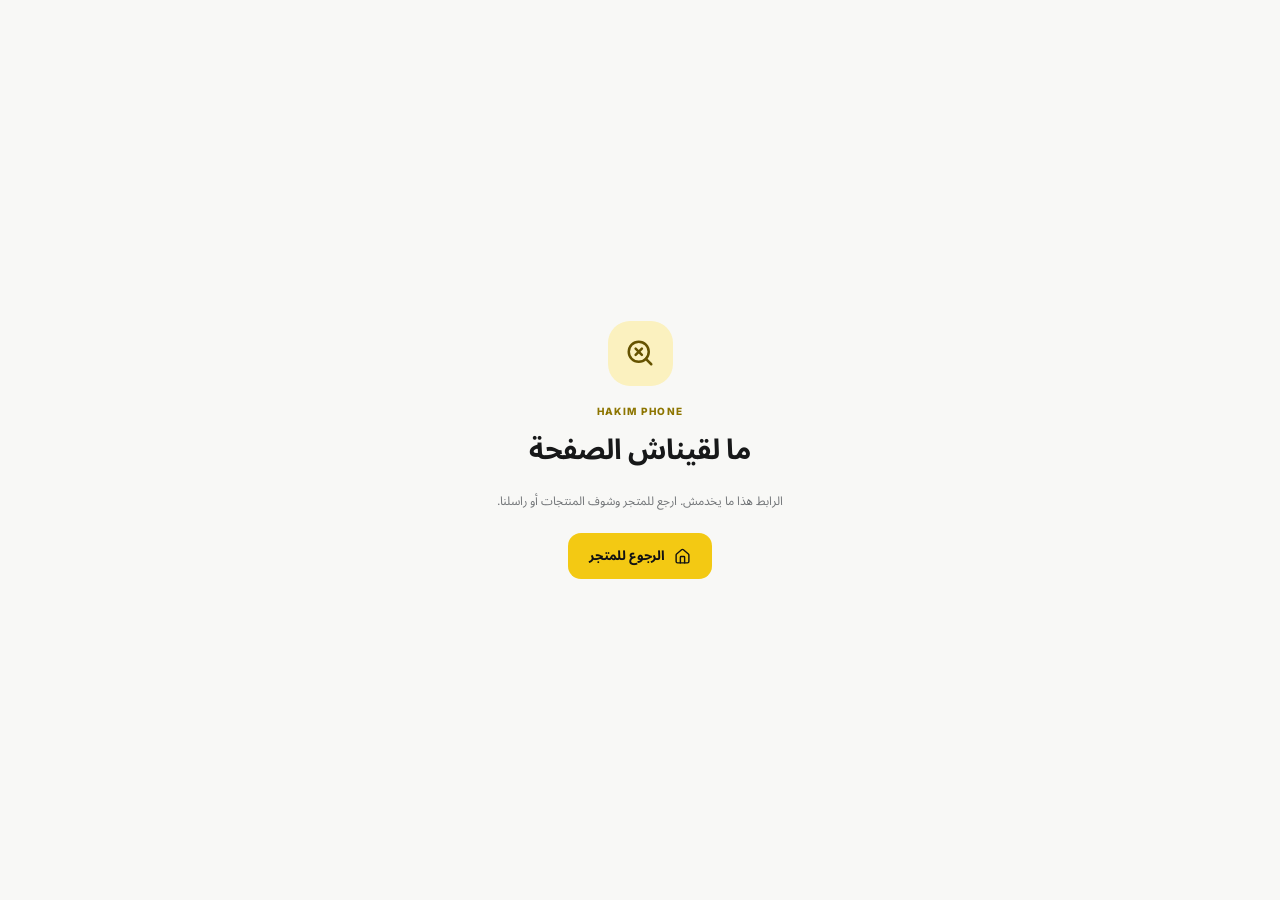
<file: index.html>
<!doctype html>
<html lang="fr" dir="ltr">
  <head>
    <meta charset="UTF-8" />
    <meta name="viewport" content="width=device-width, initial-scale=1.0" />
    <meta name="theme-color" content="#111111" />
    <meta name="description" content="Vente de téléphones et accessoires, réparation et commande simple chez Hakim Phone à Djellida, wilaya d’Aïn Defla. Contact direct par WhatsApp." />
    <meta name="keywords" content="Hakim Phone, téléphones Aïn Defla, réparation smartphone Djellida, accessoires téléphone Algérie" />
    <meta name="robots" content="index,follow" />
    <link rel="canonical" href="https://hakim-phone.github.io/" />
    <link rel="icon" type="image/webp" href="/hakim-phone-logo.webp" />
    <link rel="preconnect" href="https://fonts.googleapis.com" />
    <link rel="preconnect" href="https://fonts.gstatic.com" crossorigin />
    <link href="https://fonts.googleapis.com/css2?family=Inter:wght@400;500;600;700;800&family=Noto+Sans+Arabic:wght@400;500;600;700;800&display=swap" rel="stylesheet" />
    <title>Hakim Phone — Téléphones & réparation à Djellida</title>
    <meta property="og:type" content="website" />
    <meta property="og:title" content="Hakim Phone — Téléphones & réparation à Djellida" />
    <meta property="og:description" content="Téléphones, accessoires et réparation près de chez vous, à Djellida dans la wilaya d’Aïn Defla." />
    <meta property="og:url" content="https://hakim-phone.github.io/" />
    <meta property="og:site_name" content="Hakim Phone" />
    <meta property="og:image" content="https://hakim-phone.github.io/hakim-phone-logo.webp" />
    <meta name="twitter:card" content="summary_large_image" />
    <meta name="twitter:title" content="Hakim Phone — Téléphones & réparation à Djellida" />
    <meta name="twitter:description" content="Téléphones, accessoires et réparation près de chez vous, à Djellida dans la wilaya d’Aïn Defla." />
    <meta name="twitter:image" content="https://hakim-phone.github.io/hakim-phone-logo.webp" />
    <script type="application/ld+json">
      {"@context":"https://schema.org","@type":"ElectronicsStore","name":"Hakim Phone","alternateName":"حكيم فون","url":"https://hakim-phone.github.io/","image":"https://hakim-phone.github.io/hakim-phone-logo.webp","telephone":"+213542023746","address":{"@type":"PostalAddress","addressLocality":"Djellida","addressRegion":"Aïn Defla","addressCountry":"DZ"},"areaServed":{"@type":"AdministrativeArea","name":"Aïn Defla, Algeria"},"sameAs":["https://wa.me/213542023746"]}
    </script>
    <script type="module" crossorigin src="/assets/index-7700f09.js"></script>
    <link rel="modulepreload" crossorigin href="/assets/vendor-react-iHJN42LE.js">
    <link rel="modulepreload" crossorigin href="/assets/vendor-supabase-CB7MGzWB.js">
    <link rel="stylesheet" crossorigin href="/assets/index-41ed80c0.css">
  </head>
  <body>
    <div id="root">
      <main class="seo-fallback">
        <h1>Hakim Phone — vente et réparation de téléphones à Djellida</h1>
        <p>Votre boutique de téléphones et accessoires, avec un service local de réparation à Djellida, dans la wilaya d’Aïn Defla. Hakim Phone confirme chaque demande par téléphone avant la livraison ou le diagnostic.</p>
        <h2>Téléphones, accessoires et réparation</h2>
        <p>Le catalogue est mis à jour par le magasin. Pour connaître les produits disponibles ou demander une réparation, contactez Hakim Phone au 0542023746.</p>
        <p><a href="https://wa.me/213542023746">Contacter Hakim Phone sur WhatsApp</a> · <a href="#products">Voir le catalogue</a></p>
        <h2>Adresse et contact</h2>
        <p>Commune de Djellida — Wilaya d’Aïn Defla, Algérie. Téléphone : 0542023746.</p>
      </main>
    </div>
  </body>
</html>
</file>
<file: assets/index-41ed80c0.css>
@import"https://fonts.googleapis.com/css2?family=Inter:wght@400;500;600;700;800&family=Noto+Sans+Arabic:wght@400;500;600;700;800&display=swap";:root{font-family:Inter,Noto Sans Arabic,system-ui,sans-serif;color:#171819;background:#f8f8f6;font-synthesis:none;text-rendering:optimizeLegibility;--ink: #111213;--ink-soft: #202223;--gold: #f3c913;--gold-deep: #dcae00;--paper: #f8f8f6;--white: #fff;--muted: #737679;--line: #e8e8e5;--success: #16784d;--danger: #b42318;--shadow: 0 20px 60px rgba(13, 16, 18, .08)}*{box-sizing:border-box}html{min-width:320px;scroll-behavior:smooth}body{margin:0;min-width:320px;min-height:100vh;background:var(--paper)}button,input,textarea,select{font:inherit}button,a{-webkit-tap-highlight-color:transparent}a{color:inherit;text-decoration:none}button{color:inherit}img{display:block;max-width:100%}#root{min-height:100vh}::selection{background:var(--gold);color:var(--ink)}.seo-fallback{max-width:920px;margin:0 auto;padding:64px 24px;line-height:1.8}.seo-fallback h1,.seo-fallback h2{color:var(--ink)}.seo-fallback a{color:#715b00;text-decoration:underline}.storefront{min-height:100vh;overflow:hidden;background:var(--paper)}.site-header{min-height:82px;max-width:1320px;margin:0 auto;padding:0 34px;display:flex;align-items:center;justify-content:space-between;gap:24px}.brand-lockup{display:inline-flex;align-items:center;gap:11px;flex:0 0 auto}.brand-mark{display:grid;place-items:center;width:40px;height:40px;color:var(--ink);background:var(--gold);border-radius:13px}.brand-copy{display:flex;flex-direction:column;gap:2px;line-height:1.1}.brand-copy strong{font-size:15px;font-weight:800;letter-spacing:-.025em}.brand-copy small{color:var(--muted);font-size:10px;font-weight:600}.main-nav{display:flex;align-items:center;gap:clamp(20px,3.2vw,46px);color:#5e6265;font-size:13px;font-weight:600}.main-nav a{transition:color .18s ease}.main-nav a:hover{color:var(--ink)}.header-actions{display:flex;align-items:center;gap:11px}.language-toggle{min-width:44px;height:42px;padding:0 12px;border:1px solid var(--line);border-radius:12px;background:#fff;font-weight:700;cursor:pointer}.language-toggle:hover{border-color:#c5c7c5}.button{display:inline-flex;align-items:center;justify-content:center;gap:9px;min-height:46px;padding:0 20px;border:1px solid transparent;border-radius:13px;font-size:13px;font-weight:750;transition:transform .18s ease,box-shadow .18s ease,background .18s ease;cursor:pointer}.button:hover{transform:translateY(-1px)}.button:disabled{opacity:.55;cursor:not-allowed;transform:none}.button-dark{color:#fff;background:var(--ink)}.button-dark:hover{background:#282a2a;box-shadow:0 8px 20px #11121324}.button-yellow{color:var(--ink);background:var(--gold)}.button-yellow:hover{background:#ffda2e;box-shadow:0 9px 24px #f3c91338}.button-outline{color:var(--ink);background:#fff;border-color:#dedfdd}.button-outline:hover{border-color:#aaa}.header-whatsapp{min-height:42px;padding-inline:15px;font-size:12px}.hero-section{position:relative;display:grid;grid-template-columns:minmax(0,1.03fr) minmax(360px,.97fr);align-items:center;gap:30px;min-height:555px;padding:68px max(7.5vw,42px) 82px;color:#fff;background:var(--ink);border-radius:0 0 38px 38px;isolation:isolate}.hero-section:before{position:absolute;z-index:-1;inset:0;background:radial-gradient(circle at 79% 44%,rgba(243,201,19,.11),transparent 28%),linear-gradient(120deg,transparent 55%,rgba(255,255,255,.025));content:""}.hero-copy{max-width:620px}.location-pill{display:inline-flex;align-items:center;gap:7px;padding:8px 12px;color:#d8d8d5;background:#ffffff14;border:1px solid rgba(255,255,255,.12);border-radius:999px;font-size:11px;font-weight:600}.location-pill svg{color:var(--gold)}.eyebrow{margin:25px 0 9px;color:#8a8e90;font-size:10px;font-weight:800;letter-spacing:.13em;text-transform:uppercase}.hero-copy .eyebrow{margin-top:25px;color:#d5b31b}.hero-copy h1{max-width:650px;margin:0;font-size:clamp(40px,5.6vw,70px);font-weight:800;line-height:1.15;letter-spacing:-.055em;white-space:normal}.hero-title-accent{color:var(--gold)}.hero-description{max-width:510px;margin:22px 0 0;color:#c4c7c6;font-size:15px;line-height:1.9}.hero-actions{display:flex;align-items:center;gap:23px;margin-top:30px}.text-link{display:inline-flex;align-items:center;gap:8px;color:#f5f5f3;font-size:12px;font-weight:700}.text-link svg{color:var(--gold)}.hero-trust{display:flex;flex-wrap:wrap;gap:18px;margin-top:35px;color:#aeb1b1;font-size:10px}.hero-trust span{display:inline-flex;align-items:center;gap:6px}.hero-trust svg{color:var(--gold)}.hero-art{position:relative;display:grid;place-items:center;min-height:400px}.hero-orbit{position:absolute;width:380px;height:380px;border:1px solid rgba(243,201,19,.17);border-radius:50%}.orbit-two{width:310px;height:310px;border-color:#ffffff17}.hero-logo-card{position:relative;z-index:1;width:min(340px,76%);padding:15px;overflow:hidden;color:var(--ink);background:#050505;border:1px solid rgba(255,255,255,.14);border-radius:28px;box-shadow:0 28px 80px #0000006b;transform:rotate(-2deg)}.hero-logo-card img{width:100%;aspect-ratio:1;object-fit:contain;border-radius:18px}.logo-caption{display:flex;align-items:center;gap:8px;padding:12px 4px 3px;color:#f4f2eb;font-size:11px;font-weight:700}.logo-dot{width:7px;height:7px;background:var(--gold);border-radius:50%}.hero-float-card{position:absolute;z-index:2;bottom:30px;left:2%;display:flex;align-items:center;gap:10px;padding:13px 16px;color:var(--ink);background:#fff;border:1px solid rgba(0,0,0,.05);border-radius:15px;box-shadow:0 16px 40px #00000040;transform:rotate(2deg)}.hero-float-card .float-icon{display:grid;place-items:center;width:34px;height:34px;color:var(--ink);background:var(--gold);border-radius:11px}.hero-float-card span:last-child{display:flex;flex-direction:column;gap:3px}.hero-float-card strong{font-size:11px}.hero-float-card small{color:var(--muted);font-size:9px}.scroll-cue{position:absolute;right:50%;bottom:20px;display:inline-flex;align-items:center;gap:7px;color:#9b9d9d;font-size:10px;transform:translate(50%)}.service-strip{display:grid;grid-template-columns:repeat(4,1fr);max-width:1130px;margin:0 auto;padding:29px 32px;border-bottom:1px solid var(--line)}.service-strip div{display:flex;align-items:center;justify-content:center;gap:10px;color:#45484a;font-size:12px;font-weight:700}.service-strip svg{color:#b19000}.section{max-width:1210px;margin:0 auto;padding:96px 36px}.section-heading{display:flex;align-items:flex-end;justify-content:space-between;gap:32px;margin-bottom:34px}.section-heading .eyebrow,.steps-heading .eyebrow{margin-top:0;color:#9a7c00}.section-heading h2,.steps-heading h2{margin:0;font-size:clamp(27px,3.2vw,39px);line-height:1.3;letter-spacing:-.04em}.section-heading p:not(.eyebrow){margin:10px 0 0;color:var(--muted);font-size:13px;line-height:1.8}.product-tools{display:flex;align-items:center;gap:12px;flex-wrap:wrap}.search-box{display:flex;align-items:center;gap:9px;min-width:210px;height:42px;padding:0 12px;color:#888;background:#fff;border:1px solid var(--line);border-radius:12px}.search-box input{width:100%;min-width:80px;border:0;outline:0;color:var(--ink);background:transparent;font-size:11px}.filter-pills{display:flex;align-items:center;gap:5px;padding:4px;background:#eeefec;border-radius:12px}.filter-pill{padding:8px 11px;color:#686b6c;background:transparent;border:0;border-radius:9px;font-size:10px;font-weight:700;cursor:pointer}.filter-pill.active{color:var(--ink);background:#fff;box-shadow:0 2px 6px #0000000f}.product-grid{display:grid;grid-template-columns:repeat(4,minmax(0,1fr));gap:18px}.product-card{overflow:hidden;background:#fff;border:1px solid #ebebe9;border-radius:17px;transition:transform .2s ease,box-shadow .2s ease}.product-card:hover{transform:translateY(-4px);box-shadow:var(--shadow)}.product-image{position:relative;display:grid;place-items:center;aspect-ratio:1.1;padding:18px;background:#f1f1ee}.product-image img{width:100%;height:100%;object-fit:cover;border-radius:11px}.product-image-placeholder{display:grid;place-items:center;width:76px;height:76px;color:#7b7d7b;background:#e3e3df;border-radius:23px}.product-tag{position:absolute;top:12px;right:12px;padding:6px 9px;color:#3a3c3d;background:#ffffffe6;border-radius:99px;font-size:9px;font-weight:700}.product-content{padding:16px}.product-content h3{margin:0;font-size:14px;font-weight:750}.product-content p{min-height:36px;margin:8px 0 16px;color:var(--muted);font-size:10px;line-height:1.7}.product-content .product-description-muted{color:#95989a}.product-card-bottom{display:flex;align-items:center;justify-content:space-between;gap:12px}.product-card-bottom strong{font-size:13px;font-weight:800}.icon-button{display:grid;place-items:center;width:36px;height:36px;color:var(--ink);background:var(--gold);border:0;border-radius:11px;cursor:pointer}.icon-button:hover{background:#ffda2e}.catalog-message{padding:45px 20px;color:var(--muted);text-align:center;font-size:13px}.catalog-empty{display:flex;align-items:center;gap:20px;padding:26px;background:#fff;border:1px dashed #d7d8d4;border-radius:18px}.empty-art{display:grid;place-items:center;flex:0 0 auto;width:58px;height:58px;color:#7d6807;background:#fbf4d2;border-radius:18px}.catalog-empty h3{margin:0;font-size:15px}.catalog-empty p{margin:6px 0 0;color:var(--muted);font-size:11px;line-height:1.7}.catalog-empty .button{margin-inline-start:auto;flex:0 0 auto}.repair-section{position:relative;display:grid;grid-template-columns:.8fr 1.2fr;align-items:center;gap:8vw;max-width:1210px;margin:0 auto;padding:62px 8%;overflow:hidden;color:#fff;background:#151617;border-radius:28px}.repair-copy{position:relative;z-index:1}.repair-copy .eyebrow{margin-top:0;color:var(--gold)}.repair-copy h2{max-width:520px;margin:0;font-size:clamp(28px,3.5vw,43px);line-height:1.32;letter-spacing:-.04em}.repair-copy>p:not(.eyebrow){max-width:560px;margin:16px 0 22px;color:#b9bcbc;font-size:13px;line-height:1.9}.repair-decoration{position:relative;display:grid;place-items:center;min-height:245px}.repair-circle{position:absolute;display:block;width:220px;height:220px;border:1px solid rgba(243,201,19,.23);border-radius:50%}.circle-b{width:165px;height:165px;border-color:#ffffff1f}.repair-icon-large{z-index:1;display:grid;place-items:center;width:106px;height:106px;color:var(--gold);background:#242525;border:1px solid rgba(243,201,19,.29);border-radius:32px;transform:rotate(-9deg)}.repair-service-list{display:grid;grid-template-columns:repeat(2,minmax(0,1fr));gap:10px;margin-bottom:25px}.repair-service,.repair-note{display:flex;align-items:center;gap:10px;padding:12px 14px;background:#ffffff0f;border:1px solid rgba(255,255,255,.08);border-radius:13px}.repair-service>span,.repair-note>span{display:grid;place-items:center;flex:0 0 auto;width:30px;height:30px;color:var(--ink);background:var(--gold);border-radius:10px}.repair-service div,.repair-note div{display:flex;flex-direction:column;gap:3px}.repair-service strong,.repair-note strong{color:#f5f5f3;font-size:10px}.repair-service small,.repair-note small{color:#aeb1b1;font-size:9px}.repair-note{max-width:280px;margin-bottom:23px}.steps-section{padding-block:92px}.steps-heading{text-align:center}.steps-heading h2{font-size:clamp(26px,3vw,36px)}.steps-grid{display:grid;grid-template-columns:repeat(3,1fr);gap:16px;margin-top:35px}.step-card{position:relative;display:flex;flex-direction:column;align-items:center;gap:13px;min-height:144px;padding:25px 15px;text-align:center;background:#fff;border:1px solid var(--line);border-radius:17px}.step-card>span{position:absolute;top:14px;inset-inline-end:15px;color:#a28a22;font-size:10px;font-weight:800}.step-card svg{color:#8a7000}.step-card p{max-width:190px;margin:0;color:#46494a;font-size:12px;font-weight:650;line-height:1.7}.contact-band{display:flex;align-items:center;justify-content:space-between;gap:30px;max-width:1210px;margin:0 auto 66px;padding:35px 42px;background:var(--gold);border-radius:23px}.contact-band .eyebrow{margin:0 0 7px;color:#685500}.contact-band h2{margin:0;font-size:clamp(21px,2.8vw,31px);line-height:1.35}.contact-band-copy>p:last-child{display:flex;align-items:center;gap:7px;margin:10px 0 0;color:#4f4a32;font-size:11px}.contact-actions{display:flex;align-items:center;gap:17px}.contact-actions .button{background:var(--ink);color:#fff}.contact-phone{font-size:12px;font-weight:750;text-decoration:underline;text-underline-offset:4px}.site-footer{display:flex;align-items:center;gap:25px;max-width:1320px;min-height:94px;margin:0 auto;padding:20px 34px;border-top:1px solid var(--line)}.site-footer>p{margin:0;color:var(--muted);font-size:10px}.footer-brand .brand-mark{width:34px;height:34px;border-radius:11px}.footer-brand .brand-copy strong{font-size:13px}.admin-link{display:inline-flex;align-items:center;gap:5px;margin-inline-start:auto;color:#7e8182;font-size:10px}.copyright{color:#9a9c9d;font-size:10px}.dialog-backdrop{position:fixed;z-index:50;inset:0;display:grid;place-items:center;padding:18px;overflow-y:auto;background:#0a0b0cb8;-webkit-backdrop-filter:blur(5px);backdrop-filter:blur(5px)}.dialog-card{position:relative;width:min(100%,560px);max-height:min(92vh,900px);padding:29px;overflow-y:auto;background:#fff;border-radius:22px;box-shadow:0 28px 90px #00000059}.dialog-close{position:absolute;top:16px;inset-inline-end:16px;display:grid;place-items:center;width:36px;height:36px;color:#5e6264;background:#f2f2ef;border:0;border-radius:11px;cursor:pointer}.dialog-card .eyebrow{margin:0 45px 7px 0;color:#947900}.dialog-card h2{margin:0 40px 20px 0;font-size:24px}.order-product{display:flex;align-items:center;justify-content:space-between;gap:10px;margin-bottom:18px;padding:13px;background:#f6f6f2;border-radius:12px;font-size:11px}.order-product span{color:var(--muted)}.order-product strong{margin-inline-end:auto}.order-product b{color:#705a00}.order-form,.admin-login-form{display:grid;gap:14px}.order-form label,.admin-login-form label,.admin-form-grid label{display:grid;gap:7px;color:#45484a;font-size:11px;font-weight:700}.order-form input,.order-form textarea,.order-form select,.admin-login-form input,.admin-form-grid input,.admin-form-grid textarea,.admin-form-grid select,.shipping-row input{width:100%;min-height:43px;padding:10px 12px;color:var(--ink);background:#fff;border:1px solid #dedfdd;border-radius:10px;outline:none;font-size:12px}.order-form textarea,.admin-form-grid textarea{resize:vertical}.order-form input:focus,.order-form textarea:focus,.order-form select:focus,.admin-login-form input:focus,.admin-form-grid input:focus,.admin-form-grid textarea:focus,.admin-form-grid select:focus{border-color:#b79a0c;box-shadow:0 0 0 3px #f3c9132b}.order-form select:disabled{color:#aaa;background:#f5f5f3}.form-row{display:grid;grid-template-columns:1fr 1fr;gap:12px}.shipping-note{margin:-2px 0 0;color:#777b7c;font-size:10px}.full-button{width:100%}.form-error{margin:0;padding:10px 12px;color:#9d2f25;background:#fff0ed;border-radius:9px;font-size:11px;line-height:1.7}.notice{margin:15px 0;padding:12px 14px;border-radius:11px;font-size:11px;line-height:1.7}.notice a{font-weight:800;text-decoration:underline}.notice-warning{color:#695300;background:#fff8d9;border:1px solid #f1df8c}.notice-success{color:#175f3e;background:#eaf7ee;border:1px solid #c5ead2}.honeypot{position:absolute!important;left:-9999px!important;width:1px!important;height:1px!important;overflow:hidden!important}.order-success{display:flex;flex-direction:column;align-items:center;padding:28px 7px 5px;text-align:center}.success-icon{display:grid;place-items:center;width:62px;height:62px;color:#145f3e;background:#dff2e6;border-radius:50%}.order-success .eyebrow{margin:18px 0 6px}.order-success h2{margin:0 0 10px}.order-success p:not(.eyebrow){max-width:390px;color:var(--muted);font-size:12px;line-height:1.8}.order-reference{margin:10px 0 20px;padding:9px 13px;color:#4e5051;background:#f2f2ef;border-radius:8px;font-size:11px}.spin{animation:spin 1s linear infinite}@keyframes spin{to{transform:rotate(360deg)}}.admin-login-page{display:grid;place-items:center;min-height:100vh;padding:28px;background:radial-gradient(circle at 18% 12%,rgba(243,201,19,.17),transparent 29%),#f2f3f0}.admin-back{position:absolute;top:25px;inset-inline-start:30px;color:#6b6f70;font-size:12px;font-weight:700}.admin-login-card{width:min(100%,430px);padding:35px;background:#fff;border:1px solid #e8e8e5;border-radius:23px;box-shadow:var(--shadow)}.admin-login-mark{display:grid;place-items:center;width:50px;height:50px;margin-bottom:22px;color:var(--ink);background:var(--gold);border-radius:15px}.admin-login-card .eyebrow{margin:0 0 7px;color:#977a00}.admin-login-card h1{margin:0;font-size:27px}.login-hint{margin:9px 0 22px;color:var(--muted);font-size:12px;line-height:1.8}.login-footnote{display:block;margin-top:18px;color:#878a8b;text-align:center;font-size:10px}.admin-loading{display:flex;align-items:center;justify-content:center;gap:12px;min-height:100vh;color:#636768;font-size:13px}.spinner{width:20px;height:20px;border:2px solid #dedfdd;border-top-color:#a98e00;border-radius:50%;animation:spin .8s linear infinite}.admin-shell{display:grid;grid-template-columns:246px minmax(0,1fr);min-height:100vh;background:#f4f5f2}.admin-sidebar{position:sticky;top:0;display:flex;flex-direction:column;height:100vh;padding:25px 17px 18px;background:#fff;border-inline-end:1px solid var(--line)}.admin-brand{display:flex;align-items:center;gap:10px;padding:2px 7px 26px;border-bottom:1px solid #eee}.admin-brand>span:last-child{display:flex;flex-direction:column;gap:3px}.admin-brand strong{font-size:13px}.admin-brand small{color:var(--muted);font-size:10px}.admin-side-label{margin:24px 10px 9px;color:#989b9b;font-size:9px;font-weight:800;letter-spacing:.09em}.admin-tabs{display:grid;gap:5px}.admin-tab{display:flex;align-items:center;gap:11px;min-height:43px;padding:0 12px;color:#65696a;background:transparent;border:0;border-radius:11px;text-align:start;font-size:12px;font-weight:650;cursor:pointer}.admin-tab:hover{color:var(--ink);background:#f7f7f4}.admin-tab.active{color:#171819;background:#fbf5d9}.admin-tab.active svg{color:#8a7000}.tab-count{display:grid;place-items:center;min-width:20px;height:20px;margin-inline-start:auto;padding:0 5px;color:#fff;background:#b6523f;border-radius:99px;font-size:9px}.admin-sidebar-bottom{display:grid;gap:12px;margin-top:auto;padding-top:16px;border-top:1px solid #eee}.admin-profile{display:flex;align-items:center;gap:9px;min-width:0}.avatar-dot{display:grid;place-items:center;flex:0 0 auto;width:33px;height:33px;color:var(--ink);background:var(--gold);border-radius:50%;font-size:13px;font-weight:800}.admin-profile>span:last-child{display:flex;flex-direction:column;gap:3px;min-width:0}.admin-profile strong{font-size:10px}.admin-profile small{overflow:hidden;color:#858889;text-overflow:ellipsis;white-space:nowrap;font-size:9px}.logout-button{display:flex;align-items:center;gap:8px;width:100%;padding:10px;color:#676b6b;background:transparent;border:0;border-radius:10px;text-align:start;font-size:11px;cursor:pointer}.logout-button:hover{color:#96372e;background:#fff1ef}.admin-main{width:min(100%,1170px);margin:0 auto;padding:34px clamp(20px,4vw,48px) 70px}.admin-topbar{display:flex;align-items:center;justify-content:space-between;gap:20px;margin-bottom:25px}.admin-topbar-actions{display:flex;align-items:center;gap:8px;flex:0 0 auto}.admin-stock-notifications{position:relative;flex:0 0 auto}.admin-notification-trigger{position:relative;display:grid;place-items:center;width:40px;height:40px;padding:0;color:#4c5051;background:#fff;border:1px solid var(--line);border-radius:11px;cursor:pointer}.admin-notification-trigger:hover,.admin-notification-trigger[aria-expanded=true]{color:#655300;background:#fffbed;border-color:#e5d58a}.admin-notification-trigger.has-unread svg{color:#8a7000}.admin-notification-count{position:absolute;top:-6px;inset-inline-end:-6px;display:grid;place-items:center;min-width:19px;height:19px;padding:0 4px;color:#fff;background:#b73c2c;border:2px solid #f4f5f2;border-radius:99px;font-size:9px;font-weight:850;line-height:1}.admin-notification-panel{position:absolute;z-index:80;top:calc(100% + 10px);inset-inline-end:0;display:flex;flex-direction:column;width:min(390px,calc(100vw - 32px));max-height:min(72vh,570px);overflow:hidden;color:var(--ink);background:#fff;border:1px solid #e4e5e1;border-radius:16px;box-shadow:0 18px 55px #0d10122e}.admin-notification-heading{display:flex;align-items:center;justify-content:space-between;gap:12px;padding:15px 16px;border-bottom:1px solid #ededeb}.admin-notification-heading>div:first-child{display:grid;gap:3px}.admin-notification-heading strong{font-size:13px}.admin-notification-heading small{color:#858889;font-size:10px}.admin-notification-heading-actions{display:flex;align-items:center;gap:8px}.admin-notification-mark-all{padding:7px 9px;color:#675500;background:#fff8d9;border:1px solid #f0e3a4;border-radius:8px;font-size:9px;font-weight:750;cursor:pointer;white-space:nowrap}.admin-notification-mark-all:disabled,.admin-notification-item-actions button:disabled{opacity:.6;cursor:wait}.admin-notification-close{display:grid;place-items:center;width:30px;height:30px;padding:0;color:#6f7374;background:#f4f5f2;border:0;border-radius:8px;cursor:pointer}.admin-notification-list{display:grid;gap:8px;margin:0;padding:10px;overflow-y:auto;list-style:none}.admin-notification-item{padding:12px;border:1px solid #ecece8;border-radius:12px}.admin-notification-item.is-unread{background:#fffdf4;border-color:#eadb9a}.admin-notification-item-top{display:flex;align-items:center;justify-content:space-between;gap:8px}.admin-notification-item-top time{display:inline-flex;align-items:center;gap:4px;color:#8a8d8e;font-size:9px;white-space:nowrap}.admin-notification-kind{padding:5px 8px;border-radius:99px;font-size:9px;font-weight:800}.admin-notification-kind.is-low{color:#705d0b;background:#fff1bd}.admin-notification-kind.is-empty{color:#92392d;background:#ffebe7}.admin-notification-item-name{display:block;margin-top:9px;font-size:12px}.admin-notification-item-detail,.admin-notification-resolved{display:block;margin-top:4px;color:#777b7c;font-size:9px}.admin-notification-resolved{color:#407051}.admin-notification-item-actions{display:flex;justify-content:flex-start;margin-top:10px}.admin-notification-item-actions>span{display:inline-flex;align-items:center;gap:4px;color:#7d8580;font-size:9px}.admin-notification-item-actions button{display:inline-flex;align-items:center;gap:5px;padding:6px 8px;color:#4b613e;background:#eef5e8;border:0;border-radius:7px;font-size:9px;font-weight:750;cursor:pointer}.admin-notification-load-more{display:flex;justify-content:center;padding:4px 0 2px}.admin-notification-load-more button{padding:8px 12px;color:#655300;background:#fff8d9;border:1px solid #f0e3a4;border-radius:8px;font-size:10px;font-weight:750;cursor:pointer}.admin-notification-load-more button:disabled{opacity:.6;cursor:wait}.admin-notification-empty{display:flex;align-items:center;justify-content:center;gap:9px;min-height:90px;margin:0;padding:18px;color:#818585;text-align:center;font-size:10px}.admin-notification-error{margin:10px 12px 0;padding:8px 10px;color:#91382d;background:#fff0ed;border-radius:8px;font-size:9px;line-height:1.6}.admin-notification-footnote{padding:9px 13px;color:#888b8b;background:#fafaf8;border-top:1px solid #ededeb;font-size:9px;line-height:1.6}.logout-topbar{color:#8f3529;border-color:#e7c2bc}.logout-topbar:hover:not(:disabled){color:#76291f;background:#fff1ef}.logout-topbar:disabled{opacity:.65;cursor:wait}.admin-topbar .eyebrow{margin:0 0 4px;color:#978000}.admin-topbar h1{margin:0;font-size:28px}.admin-panel{margin-top:22px;padding:24px;background:#fff;border:1px solid #e7e8e4;border-radius:18px;box-shadow:0 8px 28px #0d101209}.panel-heading{display:flex;align-items:center;justify-content:space-between;gap:15px;margin-bottom:22px}.panel-heading h2{margin:0;font-size:17px}.panel-heading p{margin:5px 0 0;color:var(--muted);font-size:11px}.panel-count{padding:7px 10px;color:#645300;background:#fbf5d9;border-radius:99px;white-space:nowrap;font-size:10px;font-weight:750}.admin-empty{display:grid;justify-items:center;padding:46px 15px;color:#7d8182;text-align:center}.admin-empty svg{color:#ad9105}.admin-empty h3{margin:12px 0 4px;color:#3c3f40;font-size:14px}.admin-empty p{margin:0;font-size:11px}.orders-list{display:grid;gap:12px}.order-card{padding:17px;background:#fbfbf9;border:1px solid #ededeb;border-radius:14px}.order-card-header{display:flex;align-items:center;justify-content:space-between;gap:10px}.order-card-header>div{display:flex;align-items:center;gap:10px}.order-id{color:#766000;font-size:10px;font-weight:850}.order-card-header small{color:#939596;font-size:9px}.order-card-header select{max-width:145px;min-height:34px;padding:5px 8px;background:#fff;border:1px solid var(--line);border-radius:8px;font-size:10px}.order-customer{display:flex;align-items:center;gap:12px;margin-top:15px}.order-customer strong{font-size:13px}.order-customer a{color:#315f42;font-size:11px;font-weight:700}.order-address{margin:7px 0 13px;color:#717576;font-size:10px;line-height:1.8}.order-detail-row{display:flex;align-items:center;justify-content:space-between;gap:12px;padding-top:11px;border-top:1px solid #e9e9e5;color:#4f5253;font-size:10px}.order-detail-row strong{color:var(--ink);text-align:end}.admin-form-grid{display:grid;grid-template-columns:repeat(2,minmax(0,1fr));gap:14px}.admin-form-grid label{min-width:0}.image-upload-label{padding:10px 12px;border:1px dashed #d2d3d0;border-radius:11px}.image-upload-label>span{display:inline-flex;align-items:center;gap:7px}.image-upload-label input[type=file]{min-height:auto;padding:7px;border:0;font-size:10px}.image-upload-label small{color:#747879;font-size:9px}.form-actions{display:flex;align-items:center;gap:10px;flex-wrap:wrap}.admin-list-heading{display:flex;align-items:center;gap:9px;margin:30px 0 12px;padding-top:18px;border-top:1px solid #eee}.admin-list-heading h3{margin:0;font-size:13px}.admin-list-heading span{display:grid;place-items:center;min-width:21px;height:21px;padding:0 6px;color:#625200;background:#fbf5d9;border-radius:99px;font-size:9px;font-weight:800}.managed-list{display:grid;gap:8px}.managed-item{display:flex;align-items:center;gap:11px;padding:10px;border:1px solid #efefec;border-radius:12px}.managed-thumb{display:grid;place-items:center;flex:0 0 auto;width:42px;height:42px;overflow:hidden;color:#7d6807;background:#f2f1e9;border-radius:10px}.managed-thumb img{width:100%;height:100%;object-fit:cover}.managed-info{display:flex;flex-direction:column;gap:5px;min-width:0}.managed-info strong{overflow:hidden;text-overflow:ellipsis;white-space:nowrap;font-size:11px}.managed-info small{color:#7c8081;font-size:9px}.managed-actions{display:flex;align-items:center;gap:5px;margin-inline-start:auto}.managed-actions button{padding:7px 8px;color:#4d5354;background:#f2f3f0;border:0;border-radius:8px;font-size:9px;font-weight:700;cursor:pointer}.managed-actions button:hover{background:#e8e9e5}.managed-actions .danger-text{color:#9a352b;background:#fff0ed}.managed-actions .danger-text:disabled{opacity:.55;cursor:not-allowed}.shipping-list{display:grid;grid-template-columns:repeat(2,minmax(0,1fr));gap:9px}.shipping-row{display:grid;grid-template-columns:minmax(90px,1fr) minmax(84px,.75fr) auto;align-items:center;gap:8px;padding:10px;border:1px solid #eee;border-radius:11px}.shipping-row>span{color:#4c5051;font-size:10px;font-weight:650}.shipping-row label{min-width:0}.shipping-row input{min-height:36px;padding:7px;font-size:10px}.rate-save{display:inline-flex;align-items:center;gap:5px;padding:8px;color:#262829;background:#fbf3c9;border:0;border-radius:8px;font-size:9px;font-weight:750;cursor:pointer}.shipping-row>small{grid-column:2 / 4;color:#63836f;font-size:9px}.sr-only{position:absolute;width:1px;height:1px;padding:0;margin:-1px;overflow:hidden;clip:rect(0,0,0,0);white-space:nowrap;border:0}.not-found-page{display:flex;flex-direction:column;align-items:center;justify-content:center;min-height:100vh;padding:30px;text-align:center}.not-found-icon{display:grid;place-items:center;width:65px;height:65px;color:#655300;background:#fbf1bf;border-radius:22px}.not-found-page .eyebrow{margin:19px 0 4px;color:#8d7500}.not-found-page h1{margin:0;font-size:28px}.not-found-page>p:not(.eyebrow){max-width:380px;margin:10px 0 22px;color:var(--muted);font-size:12px;line-height:1.8}@media(max-width:980px){.site-header{padding-inline:22px}.hero-section{grid-template-columns:1fr .8fr;gap:10px;min-height:500px;padding-inline:6%}.hero-art{min-height:330px}.hero-logo-card{width:min(290px,84%)}.hero-orbit{width:310px;height:310px}.orbit-two{width:250px;height:250px}.product-grid{grid-template-columns:repeat(3,minmax(0,1fr))}.repair-section,.contact-band{margin-inline:24px}.section{padding-inline:26px}}@media(max-width:720px){.site-header{min-height:70px;padding-inline:16px;gap:10px}.brand-mark{width:36px;height:36px;border-radius:11px}.brand-copy strong{font-size:13px}.brand-copy small{font-size:8px}.main-nav{display:none}.header-actions{margin-inline-start:auto}.header-whatsapp{min-height:38px;padding-inline:10px;font-size:0}.header-whatsapp svg{width:18px;height:18px}.language-toggle{height:38px;min-width:40px;padding-inline:9px;font-size:11px}.hero-section{grid-template-columns:1fr;gap:4px;min-height:0;padding:45px 23px 66px;border-radius:0 0 26px 26px}.hero-copy{max-width:none}.hero-copy .eyebrow{margin-top:20px}.hero-copy h1{font-size:clamp(37px,10vw,54px)}.hero-description{max-width:540px;margin-top:16px;font-size:13px}.hero-actions{gap:15px;margin-top:23px}.hero-actions .button{min-height:43px;padding-inline:14px;font-size:11px}.text-link{font-size:10px}.hero-trust{gap:12px;margin-top:24px;font-size:9px}.hero-art{min-height:280px;margin-top:21px}.hero-logo-card{width:210px;padding:10px;border-radius:21px}.logo-caption{padding-top:8px;font-size:9px}.hero-orbit{width:255px;height:255px}.orbit-two{width:205px;height:205px}.hero-float-card{bottom:9px;left:auto;right:4%;padding:9px 11px}.hero-float-card .float-icon{width:29px;height:29px}.hero-float-card strong{font-size:9px}.hero-float-card small{font-size:8px}.scroll-cue{display:none}.service-strip{grid-template-columns:repeat(2,1fr);gap:17px 8px;padding:22px 12px}.service-strip div{justify-content:center;gap:7px;font-size:10px}.service-strip svg{width:17px}.section{padding:65px 18px}.section-heading{align-items:flex-start;flex-direction:column;gap:18px;margin-bottom:23px}.section-heading h2{font-size:27px}.section-heading p:not(.eyebrow){max-width:440px;font-size:11px}.product-tools{width:100%}.search-box{flex:1 1 100%}.filter-pills{width:100%}.filter-pill{flex:1}.product-grid{grid-template-columns:repeat(2,minmax(0,1fr));gap:10px}.product-image{aspect-ratio:.98;padding:11px}.product-content{padding:12px}.product-content h3{font-size:12px}.product-content p{min-height:34px;font-size:9px}.product-card-bottom strong{font-size:11px}.product-tag{top:8px;right:8px;font-size:8px}.catalog-empty{align-items:flex-start;flex-wrap:wrap;gap:13px;padding:17px}.catalog-empty>div{flex:1;min-width:180px}.catalog-empty .button{margin-inline-start:0}.repair-section{grid-template-columns:1fr;gap:16px;margin:0 14px;padding:29px 23px 31px;border-radius:21px}.repair-decoration{grid-row:1;min-height:155px}.repair-circle{width:150px;height:150px}.circle-b{width:112px;height:112px}.repair-icon-large{width:70px;height:70px;border-radius:23px}.repair-icon-large svg{width:32px}.repair-copy h2{font-size:28px}.repair-copy>p:not(.eyebrow){font-size:11px}.repair-service-list{grid-template-columns:1fr}.repair-copy>.button{min-height:43px}.steps-section{padding-block:66px}.steps-grid{grid-template-columns:1fr;gap:9px;margin-top:24px}.step-card{display:grid;grid-template-columns:34px 28px 1fr;align-items:center;justify-items:start;min-height:66px;padding:14px;text-align:start}.step-card>span{position:static}.step-card p{max-width:none;font-size:11px}.contact-band{align-items:flex-start;flex-direction:column;gap:20px;margin:0 14px 40px;padding:24px 21px;border-radius:18px}.contact-band h2{font-size:22px}.contact-actions{gap:15px}.site-footer{flex-wrap:wrap;gap:13px 17px;min-height:0;padding:23px 17px}.site-footer>p{flex:1 1 150px}.admin-link{margin-inline-start:0}.copyright{margin-inline-start:auto}.dialog-card{padding:25px 18px 19px;border-radius:18px}.form-row{grid-template-columns:1fr}.dialog-card h2{font-size:20px}.admin-login-page{padding:18px}.admin-back{top:17px;inset-inline-start:17px}.admin-login-card{margin-top:48px;padding:25px 21px}.admin-shell{grid-template-columns:1fr}.admin-sidebar{position:sticky;z-index:20;top:0;height:auto;padding:10px 12px 8px;border-inline-end:0;border-bottom:1px solid var(--line)}.admin-brand{padding:0 2px 9px;border-bottom:0}.admin-brand .brand-mark{width:32px;height:32px}.admin-side-label,.admin-sidebar-bottom{display:none}.admin-tabs{display:flex;gap:4px;overflow-x:auto;padding-bottom:2px}.admin-tab{flex:1 0 auto;justify-content:center;gap:7px;min-height:37px;padding:0 10px;font-size:10px}.admin-tab svg{width:15px}.tab-count{min-width:17px;height:17px;margin-inline-start:0}.admin-main{padding:22px 14px 50px}.admin-topbar{align-items:flex-start;flex-wrap:wrap}.admin-topbar-actions{width:100%;justify-content:flex-start}.admin-topbar h1{font-size:22px}.admin-topbar .button{min-height:38px;padding-inline:11px;font-size:10px}.admin-panel{padding:17px 13px;border-radius:15px}.admin-form-grid{grid-template-columns:1fr;gap:12px}.shipping-list{grid-template-columns:1fr}.shipping-row{grid-template-columns:minmax(85px,1fr) 95px auto}.order-card{padding:13px}.order-card-header>div{align-items:flex-start;flex-direction:column;gap:3px}.order-detail-row{align-items:flex-start;flex-direction:column}.managed-item{align-items:flex-start;flex-wrap:wrap}.managed-actions{width:100%;margin-inline-start:53px}}@media(prefers-reduced-motion:reduce){*,*:before,*:after{scroll-behavior:auto!important;animation-duration:.01ms!important;animation-iteration-count:1!important;transition-duration:.01ms!important}}.admin-active-toggle{display:flex;align-items:center;gap:10px;min-height:44px;padding:10px 12px;color:var(--ink);background:#fffdf5;border:1px solid var(--line);border-radius:10px;font-size:12px;font-weight:700;cursor:pointer}.admin-active-toggle input{width:17px;min-height:17px;height:17px;margin:0;padding:0;accent-color:var(--gold)}.admin-active-toggle span{line-height:1.5}.admin-stat-heading .panel-count{display:inline-flex;align-items:center;gap:6px}.admin-period-toolbar{display:flex;align-items:center;justify-content:space-between;gap:14px;flex-wrap:wrap;margin:0 0 18px}.admin-period-buttons{display:flex;gap:6px;flex-wrap:wrap;padding:4px;background:#f3f4f0;border-radius:12px}.admin-period-buttons button{min-height:34px;padding:0 12px;color:#65696a;background:transparent;border:0;border-radius:9px;font-size:10px;font-weight:700;cursor:pointer}.admin-period-buttons button.active{color:#282718;background:#fff;box-shadow:0 2px 7px #00000014}.admin-date-range{display:flex;align-items:end;gap:9px}.admin-date-range label{display:grid;gap:5px;color:#6b7070;font-size:9px;font-weight:700}.admin-date-range input{min-height:35px;padding:6px 9px;color:var(--ink);background:#fff;border:1px solid #dedfdd;border-radius:8px;font:inherit}.admin-stat-grid{display:grid;grid-template-columns:repeat(4,minmax(0,1fr));gap:12px}.admin-stat-card{position:relative;display:flex;flex-direction:column;min-width:0;min-height:142px;padding:15px;background:linear-gradient(160deg,#fff,#fbfbf8);border:1px solid #eceee8;border-radius:15px}.admin-stat-icon{display:grid;place-items:center;width:35px;height:35px;margin-bottom:12px;color:#715d00;background:#fbf4cf;border-radius:11px}.admin-stat-card>small{color:#777b7c;font-size:10px;font-weight:700}.admin-stat-card>strong{margin-top:5px;color:#202323;font-size:clamp(18px,2vw,23px);line-height:1.35;overflow-wrap:anywhere}.admin-stat-card>em{margin-top:auto;padding-top:7px;color:#8c9090;font-size:9px;font-style:normal;line-height:1.5}.admin-stat-card.is-positive>strong{color:#26734d}.admin-stat-card.is-negative>strong{color:#a43d32}.admin-stat-card.is-negative .admin-stat-icon{color:#9f4137;background:#fff0ed}.admin-stat-detail-grid{display:grid;grid-template-columns:repeat(4,minmax(0,1fr));gap:9px;margin-top:12px}.admin-stat-detail-grid>div{display:flex;align-items:center;justify-content:space-between;gap:9px;padding:11px 12px;background:#f8f9f6;border:1px solid #eff0ec;border-radius:11px}.admin-stat-detail-grid small{color:#777b7c;font-size:9px}.admin-stat-detail-grid strong{color:#343738;font-size:11px;white-space:nowrap}.admin-data-warning{display:flex;align-items:flex-start;gap:8px}.admin-data-warning svg{flex:0 0 auto;margin-top:2px}.admin-chart-panel{margin-top:22px;padding:17px;border:1px solid #eceee8;border-radius:15px;background:#fff}.admin-chart-heading{display:flex;align-items:center;justify-content:space-between;gap:12px;margin-bottom:12px}.admin-chart-heading h3{margin:0;font-size:13px}.admin-chart-heading p{margin:5px 0 0;color:#898d8d;font-size:9px}.chart-legend{display:flex;align-items:center;gap:6px;color:#707575;white-space:nowrap;font-size:9px}.chart-legend i{display:inline-block;width:9px;height:9px;margin-inline-start:7px;border-radius:3px}.chart-legend .legend-revenue{background:#d7b51c}.chart-legend .legend-profit{background:#26734d;border-radius:50%}.admin-chart-wrap{width:100%;height:290px}.admin-chart-empty{display:grid;place-items:center;min-height:180px;color:#858989;background:#fafbf8;border-radius:11px;font-size:11px}.admin-expense-form{margin-bottom:12px}.admin-expense-form .form-actions{align-self:end}.admin-expense-list{display:grid;gap:8px}.admin-expense-row,.admin-return-row{display:grid;grid-template-columns:minmax(85px,.65fr) minmax(0,1.8fr) auto auto;align-items:center;gap:12px;padding:11px 12px;border:1px solid #eeefeb;border-radius:11px;background:#fff}.expense-date,.return-date{color:#878b8b;font-size:9px;white-space:nowrap}.expense-description{display:flex;flex-direction:column;gap:4px;min-width:0}.expense-description strong{overflow:hidden;color:#333738;text-overflow:ellipsis;white-space:nowrap;font-size:10px}.expense-description small{overflow:hidden;color:#858989;text-overflow:ellipsis;font-size:9px;line-height:1.5}.admin-expense-row>b,.return-items>b{color:#343738;font-size:11px;white-space:nowrap}.admin-icon-danger{display:grid;place-items:center;width:32px;height:32px;color:#a13a30;background:#fff0ed;border:0;border-radius:9px;cursor:pointer}.admin-order-search{display:grid;gap:7px;max-width:430px;margin:0 0 16px;color:#727777;font-size:10px;font-weight:700}.admin-order-search input{min-height:39px;padding:8px 11px;color:var(--ink);background:#fff;border:1px solid #dedfdd;border-radius:9px;font-size:11px}.order-status-pill{padding:7px 9px;border-radius:99px;background:#f0f1ed;color:#555b5a;white-space:nowrap;font-size:9px;font-weight:800}.order-status-pill.completed{background:#eaf7ee;color:#246a44}.order-status-pill.partially_refunded,.order-status-pill.refunded{background:#fff2e8;color:#98501e}.order-status-pill.cancelled{background:#fff0ed;color:#9a382d}.order-financial-summary{display:flex;flex-wrap:wrap;gap:8px 16px;margin-top:10px;color:#858989;font-size:9px}.order-financial-summary b{color:#45494a}.order-action-buttons{display:flex;flex-wrap:wrap;gap:7px;margin-top:12px}.order-action-buttons button{display:inline-flex;align-items:center;gap:5px;min-height:32px;padding:0 10px;color:#4c5151;background:#f0f2ee;border:0;border-radius:8px;font-size:9px;font-weight:750;cursor:pointer}.order-action-buttons .refund-button{color:#725c00;background:#fbf4cf}.order-action-buttons .delete-order-button{color:#9b382f;background:#fff0ed}.admin-action-dialog{width:min(100%,560px);max-height:calc(100vh - 28px);overflow-y:auto}.admin-action-dialog h2{margin:0 0 8px;font-size:18px}.admin-action-intro{margin:0;color:#797e7e;font-size:11px;line-height:1.7}.admin-action-form{display:grid;gap:13px;margin-top:18px}.admin-action-form>label:not(.admin-active-toggle){display:grid;gap:7px;color:#45484a;font-size:11px;font-weight:700}.admin-action-form input:not([type=checkbox]),.admin-action-form textarea{width:100%;min-height:42px;padding:9px 11px;color:var(--ink);background:#fff;border:1px solid #dedfdd;border-radius:9px;font-size:12px}.admin-action-form textarea{resize:vertical}.admin-action-note{margin:0;padding:10px 11px;color:#706333;background:#fff9de;border-radius:9px;font-size:9px;line-height:1.7}.refund-balance{display:flex;flex-wrap:wrap;gap:7px 16px;padding:10px 12px;color:#686d6d;background:#f6f7f3;border-radius:9px;font-size:10px}.refund-balance strong{color:#303434}.return-items{display:flex;flex-direction:column;align-items:flex-end;gap:4px}.return-items small{color:#777c7c;font-size:9px}@media(max-width:980px){.admin-stat-grid{grid-template-columns:repeat(2,minmax(0,1fr))}}@media(max-width:720px){.admin-period-toolbar{align-items:stretch}.admin-period-buttons{display:grid;grid-template-columns:repeat(2,minmax(0,1fr))}.admin-period-buttons button{padding-inline:7px}.admin-date-range{display:grid;grid-template-columns:1fr 1fr}.admin-stat-grid{gap:8px}.admin-stat-card{min-height:132px;padding:12px}.admin-stat-card>strong{font-size:17px}.admin-stat-detail-grid{grid-template-columns:repeat(2,minmax(0,1fr));gap:7px}.admin-stat-detail-grid>div{align-items:flex-start;flex-direction:column;gap:5px;padding:9px}.admin-chart-panel{padding:12px 8px}.admin-chart-heading{align-items:flex-start;flex-direction:column}.admin-chart-wrap{height:250px}.admin-expense-row,.admin-return-row{grid-template-columns:1fr auto auto;gap:8px}.expense-date,.return-date{grid-column:1 / -1}.admin-expense-row .expense-description,.admin-return-row .expense-description{grid-column:1 / 2}.admin-expense-row>b,.admin-return-row .return-items{grid-column:2 / 3}.admin-expense-row .admin-icon-danger{grid-column:3 / 4;grid-row:2}.admin-return-row .return-items{align-items:flex-end}.admin-action-dialog{padding:27px 20px 22px}.order-card-header{align-items:flex-start}.order-card-header>div{align-items:flex-start;flex-direction:column;gap:4px}}.ledger-section-switcher{display:flex;flex-wrap:wrap;gap:8px;margin:0 0 20px;padding:8px;border:1px solid #e7e9e3;border-radius:14px;background:#fafbf8}.ledger-section-button{display:inline-flex;align-items:center;justify-content:center;gap:8px;min-height:40px;padding:8px 13px;border:1px solid transparent;border-radius:10px;background:transparent;color:#48504b;font:inherit;cursor:pointer}.ledger-section-button.active{border-color:#e6d572;background:#fff8d7;color:#29260f;font-weight:700}.ledger-form{margin:16px 0 26px;padding:18px;border:1px solid #e7e9e3;border-radius:14px;background:#fcfcfa}.ledger-form .panel-subheading{grid-column:1 / -1}.ledger-form .panel-subheading h3{margin:0 0 5px}.ledger-form .panel-subheading p{margin:0;color:#737872;font-size:.9rem}.ledger-form small{display:block;margin-top:5px;color:#737872}.restock-form{margin-top:20px;border-color:#e6d572}.ledger-item .managed-info small{line-height:1.7}.ledger-formula{margin:14px 0 20px}@media(max-width:640px){.ledger-section-switcher{display:grid;grid-template-columns:repeat(2,minmax(0,1fr))}.ledger-section-button{padding-inline:7px;font-size:.86rem}.ledger-form{padding:13px}}.inventory-category-filters{display:flex;gap:7px;margin:0 0 16px;padding:4px 2px 9px;overflow-x:auto;overscroll-behavior-inline:contain}.inventory-category-filters button{display:inline-flex;flex:0 0 auto;align-items:center;gap:7px;min-height:37px;padding:7px 11px;border:1px solid #e5e8e1;border-radius:999px;background:#fff;color:#46504a;font:inherit;font-size:.83rem;cursor:pointer}.inventory-category-filters button.active{border-color:#e3ca39;background:#fff8d9;color:#2d2a18;font-weight:700}.inventory-category-filters button span{display:inline-grid;min-width:20px;min-height:20px;place-items:center;padding-inline:4px;border-radius:999px;background:#f0f1ed;font-size:.72rem}.inventory-category-filters button.active span{background:#f1df82}.inventory-search{display:flex;align-items:center;gap:9px;width:min(100%,520px);min-height:44px;margin:0 0 14px auto;padding:0 12px;border:1px solid #dfe4db;border-radius:11px;background:#fff;color:#68726a;transition:border-color .16s ease,box-shadow .16s ease}.inventory-search:focus-within{border-color:#cbb42e;box-shadow:0 0 0 3px #d7b51c29}.inventory-search input{flex:1;width:100%;min-width:0;padding:10px 0;border:0;outline:0;background:transparent;color:#252b27;font:inherit}.inventory-search input:focus{box-shadow:none}.inventory-search input::placeholder{color:#858d86}.inventory-search button{flex:0 0 auto;min-height:30px;padding:4px 8px;border:0;border-radius:7px;background:#f3f4f1;color:#46504a;font:inherit;font-size:.78rem;cursor:pointer}.sale-item-picker{display:grid;align-content:start;gap:7px;min-width:0}.sale-item-combobox{position:relative;min-width:0}.sale-item-search{width:100%;min-width:0;margin:0}.sale-item-options{position:absolute;z-index:30;inset-inline:0;top:calc(100% + 5px);display:grid;gap:3px;max-height:240px;overflow-y:auto;padding:5px;border:1px solid #dfe4db;border-radius:11px;background:#fff;box-shadow:0 10px 24px #141e1424}.sale-item-options button{width:100%;min-height:40px;padding:9px 11px;border:0;border-radius:7px;background:transparent;color:#343c36;text-align:start;font:inherit;cursor:pointer}.sale-item-options button:hover,.sale-item-options button.active{background:#fff8d9;color:#29260f}.sale-item-empty{padding:10px;color:#737872;font-size:.85rem}.inventory-alert-panel{display:flex;flex-wrap:wrap;align-items:flex-start;gap:12px;margin:14px 0 20px;padding:13px 15px;border:1px solid #efd77d;border-radius:13px;background:#fff9df;color:#534815}.inventory-alert-heading{display:flex;align-items:center;gap:9px;min-width:145px}.inventory-alert-heading div{display:grid;gap:2px}.inventory-alert-heading strong{font-size:.9rem}.inventory-alert-heading small{color:#786b32;font-size:.75rem}.inventory-alert-items{display:flex;flex:1;flex-wrap:wrap;gap:7px}.inventory-alert-chip{display:inline-flex;align-items:center;min-height:28px;padding:4px 9px;border:1px solid #e9d990;border-radius:999px;background:#fffdf4;font-size:.78rem}.inventory-alert-chip.is-empty{border-color:#e9bdb4;background:#fff2ef;color:#8b3527}.stock-tab-alert-count{display:inline-grid;min-width:19px;height:19px;place-items:center;padding-inline:4px;border-radius:999px;background:#b73c2c;color:#fff;font-size:.72rem;font-weight:800}.inventory-item{align-items:center}.inventory-item.is-low-stock{border-color:#ead47c;background:#fffdf5}.inventory-item.is-out-of-stock{border-color:#ecc1ba;background:#fff8f6}.inventory-item-title{display:flex;align-items:center;flex-wrap:wrap;gap:6px}.inventory-category-badge,.inventory-stock-badge{display:inline-flex;align-items:center;min-height:21px;padding:2px 7px;border-radius:999px;background:#f1f3ef;color:#505951;font-size:.69rem;font-weight:700}.inventory-stock-badge.is-low{background:#fff0b5;color:#715900}.inventory-stock-badge.is-empty{background:#f9ded9;color:#8b3527}.inventory-item-actions{display:flex;flex-wrap:wrap;justify-content:flex-end;gap:6px}.inventory-item-actions button{display:inline-flex;align-items:center;gap:5px;min-height:33px;padding:6px 9px}.inventory-item-actions .inventory-delete-button{border-color:#ebc7c1;color:#963f31}.inventory-edit-form{margin-top:18px;border-color:#c9d9ce;background:#f8fbf8}.stockbook-danger-zone{display:flex;flex-wrap:wrap;align-items:center;justify-content:space-between;gap:15px;margin-top:30px;padding:16px;border:1px solid #ebc9c3;border-radius:14px;background:#fff9f7}.danger-zone-heading{display:flex;align-items:flex-start;gap:10px;color:#84392e}.danger-zone-heading h3{margin:0 0 5px;font-size:.95rem}.danger-zone-heading p{max-width:640px;margin:0;color:#72514c;font-size:.82rem;line-height:1.65}.inventory-purge-open{display:inline-flex;align-items:center;gap:7px;border-color:#c87467;background:#a94233;color:#fff}.inventory-purge-open:hover:not(:disabled){background:#8f3529}.inventory-purge-confirm{display:grid;flex:1 1 100%;gap:12px;padding-top:14px;border-top:1px solid #efd6d1}.inventory-purge-confirm label{display:grid;gap:7px;color:#66352e;font-size:.85rem}.inventory-purge-confirm input{max-width:420px}@media(max-width:640px){.inventory-alert-panel{display:grid}.inventory-alert-items{min-width:0}.inventory-item{align-items:flex-start}.inventory-item-actions{width:100%;justify-content:flex-start}.stockbook-danger-zone{align-items:flex-start}.stockbook-danger-zone>.inventory-purge-open{width:100%;justify-content:center}}

.admin-date-range-visible{flex:1 1 100%;width:100%;box-sizing:border-box;justify-content:flex-start;flex-wrap:wrap;padding:12px 14px;background:#fff9df;border:1px solid #eadb8e;border-radius:12px}.admin-date-range-visible label{flex:1 1 140px;min-width:130px;font-size:12px}.admin-date-range-visible input{width:100%;box-sizing:border-box;min-height:42px;padding:8px 10px;font-size:14px}.admin-date-range-title{flex:0 0 100%;color:var(--ink);font-size:13px;font-weight:800}
</file>
